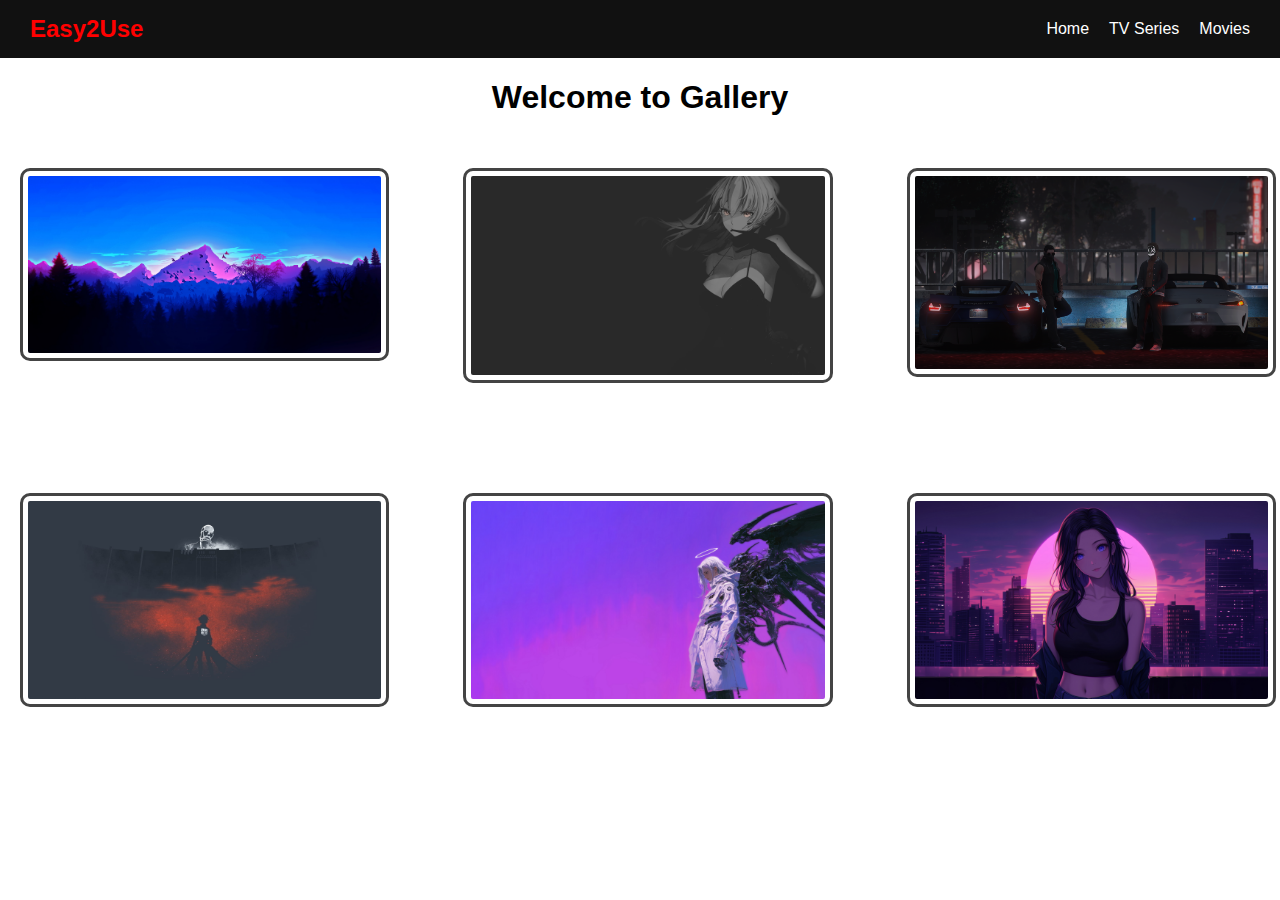
<file: index.html>
<!DOCTYPE html>
<html lang="en">
<head>
    <meta charset="UTF-8">
    <meta name="viewport" content="width=device-width, initial-scale=1.0">
    <link rel="stylesheet" href="Style.css">
    <title>Atul_Patel</title>
</head>
<body>
    <a href="#main-content" class="skip-link">Skip to Main Content</a>
    <nav class="navbar">
        <div class="logo">Easy2Use</div>
        <div class="nav-links">
            <a href="#">Home</a>
            <a href="#">TV Series</a>
            <a href="#">Movies</a>
        </div>
    </nav>
    <h1 class="word" id="main-content">Welcome to Gallery </style></h1>
    <div class="hero-image" >
        <img src="images/1.jpg" alt="Park 1" class="hover-effect">
        <img src="images/2.jpg" alt="Park 2" class="hover-effect">
        <img src="images/3.jpg" alt="Park 3" class="hover-effect">
        <img src="images/4.jpg" alt="Park 4" class="hover-effect">
        <img src="images/5.jpg" alt="Park 5" class="hover-effect">
        <img src="images/6.jpg" alt="Park 6" class="hover-effect">
    </div>
</body>
</html>
</file>
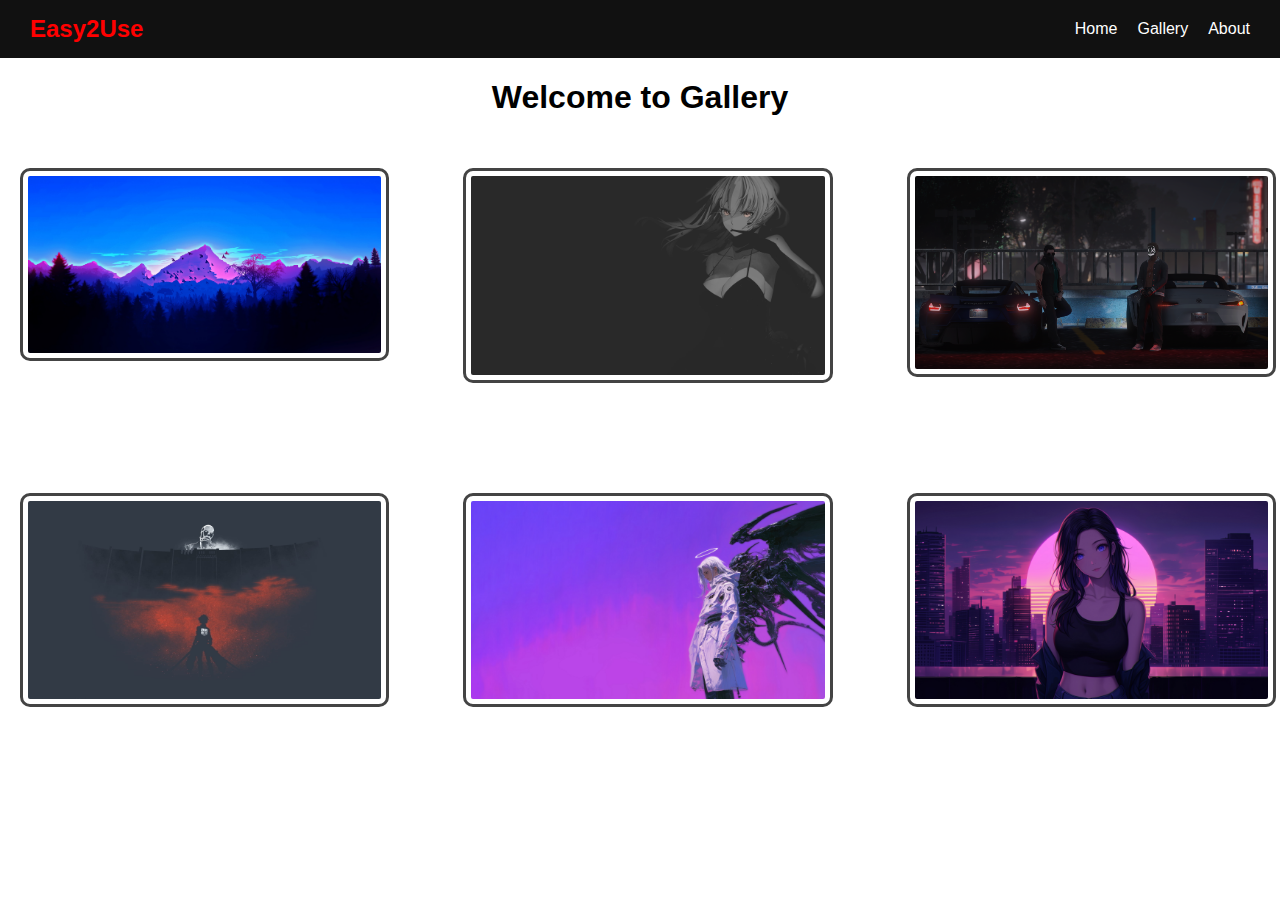
<file: About.html>
<!DOCTYPE html>
<html lang="en">
<head>
    <meta charset="UTF-8">
    <meta name="viewport" content="width=device-width, initial-scale=1.0">
    <link rel="stylesheet" href="Style.css">
    <title>Atul_Patel</title>
</head>
<body>
    <a href="#main-content" class="skip-link">Skip to Main Content</a>
    <nav class="navbar">
        <div class="logo">Easy2Use</div>
        <div class="nav-links">
            <a href="Home.html">Home</a>
            <a href="Gallery.html">Gallery </a>
            <a href="#">About</a>
        </div>
    </nav>
    <h1 class="word" id="main-content">Welcome to Gallery </style></h1>
    <div class="hero-image" >
        <img src="images/1.jpg" alt="Park 1" class="hover-effect">
        <img src="images/2.jpg" alt="Park 2" class="hover-effect">
        <img src="images/3.jpg" alt="Park 3" class="hover-effect">
        <img src="images/4.jpg" alt="Park 4" class="hover-effect">
        <img src="images/5.jpg" alt="Park 5" class="hover-effect">
        <img src="images/6.jpg" alt="Park 6" class="hover-effect">
    </div>
</body>
</html>
</file>
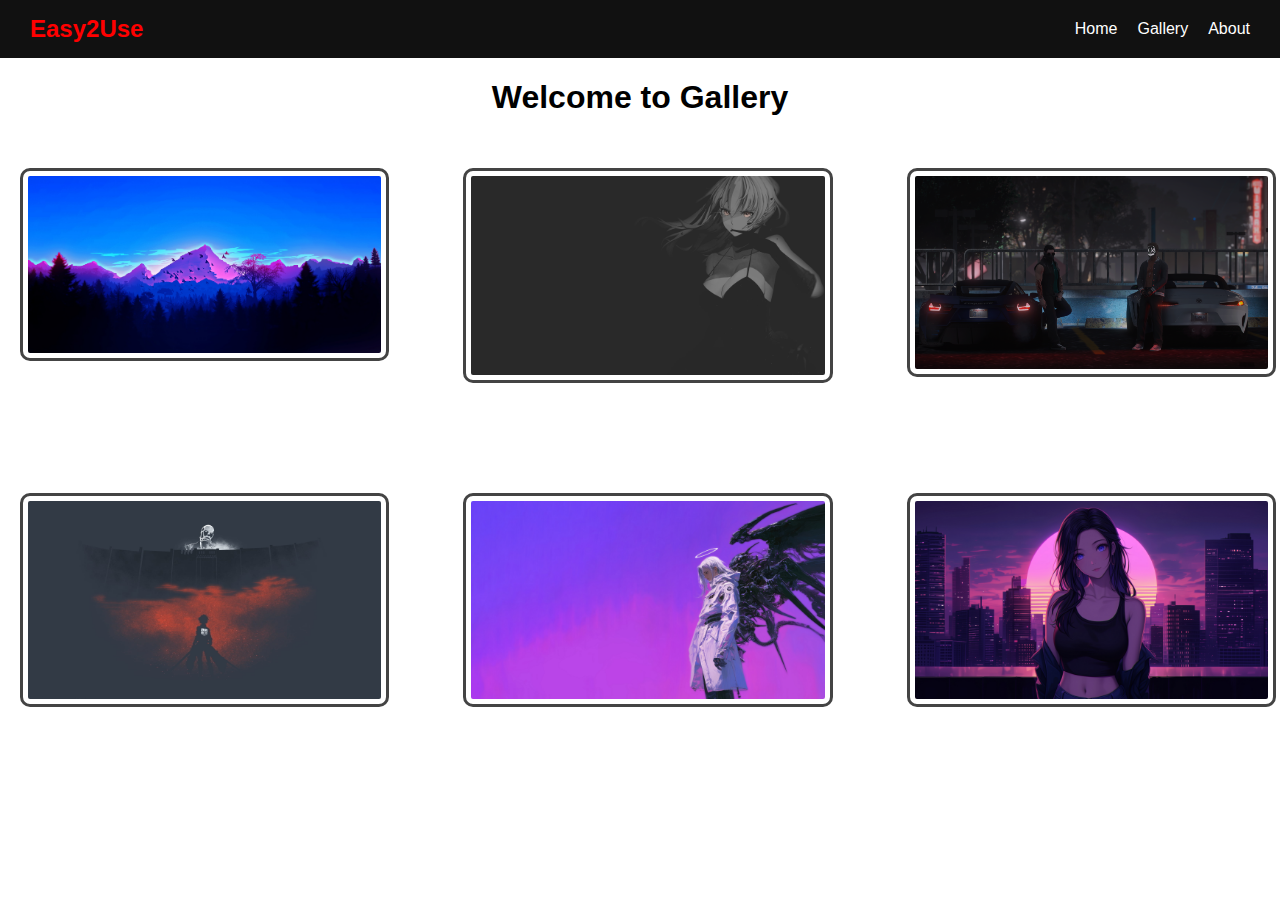
<file: Gallery.html>
<!DOCTYPE html>
<html lang="en">
<head>
    <meta charset="UTF-8">
    <meta name="viewport" content="width=device-width, initial-scale=1.0">
    <link rel="stylesheet" href="Style.css">
    <title>Atul_Patel</title>
</head>
<body>
    <a href="#main-content" class="skip-link">Skip to Main Content</a>
    <nav class="navbar">
        <div class="logo">Easy2Use</div>
        <div class="nav-links">
            <a href="Home.html">Home</a>
            <a href="#">Gallery </a>
            <a href="About.html">About</a>
        </div>
    </nav>
    <h1 class="word" id="main-content">Welcome to Gallery </style></h1>
    <div class="hero-image" >
        <img src="images/1.jpg" alt="Park 1" class="hover-effect">
        <img src="images/2.jpg" alt="Park 2" class="hover-effect">
        <img src="images/3.jpg" alt="Park 3" class="hover-effect">
        <img src="images/4.jpg" alt="Park 4" class="hover-effect">
        <img src="images/5.jpg" alt="Park 5" class="hover-effect">
        <img src="images/6.jpg" alt="Park 6" class="hover-effect">
    </div>
</body>
</html>
</file>
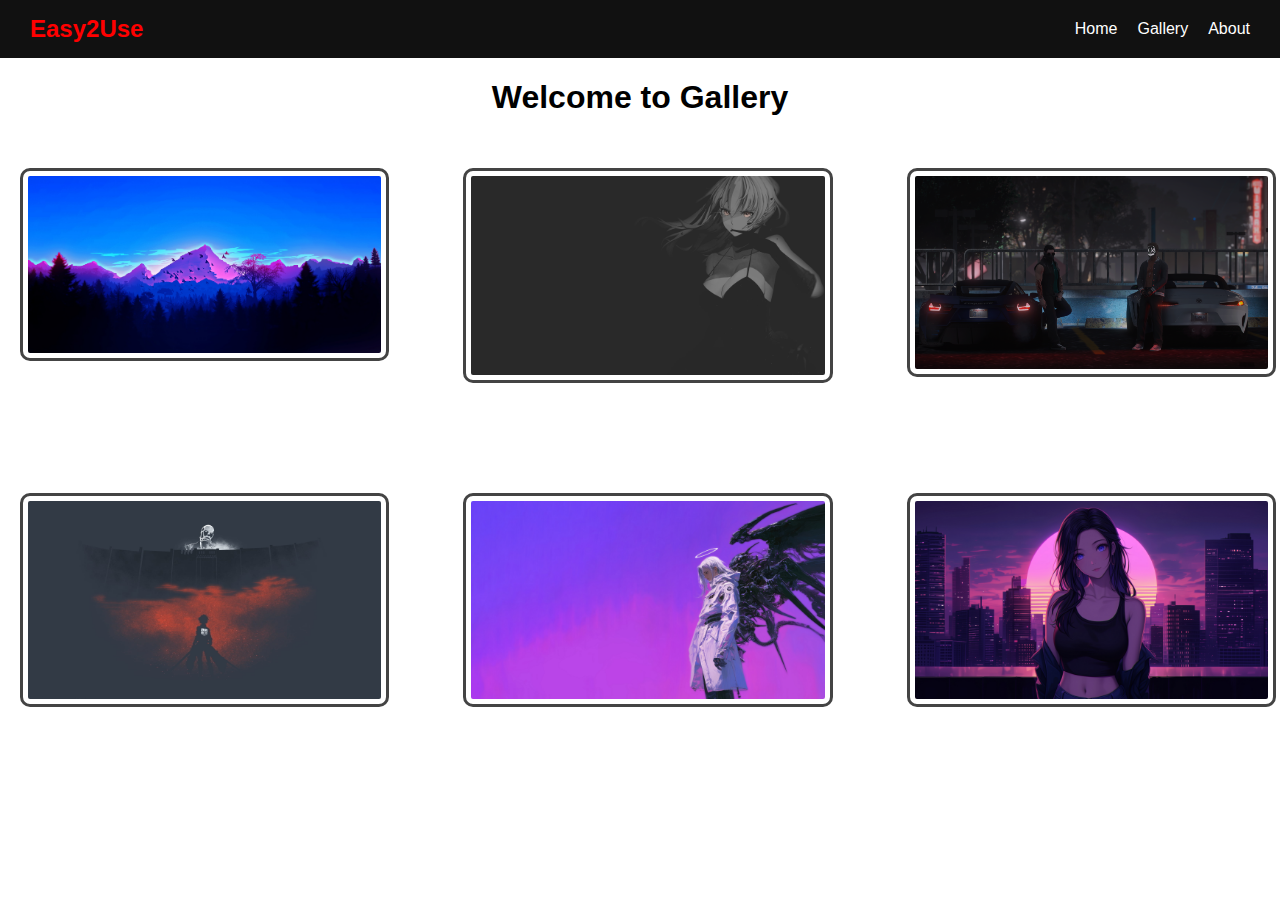
<file: Home.html>
<!DOCTYPE html>
<html lang="en">
<head>
    <meta charset="UTF-8">
    <meta name="viewport" content="width=device-width, initial-scale=1.0">
    <link rel="stylesheet" href="Style.css">
    <title>Atul_Patel</title>
</head>
<body>
    <a href="#main-content" class="skip-link">Skip to Main Content</a>
    <nav class="navbar">
        <div class="logo">Easy2Use</div>
        <div class="nav-links">
            <a href="#">Home</a>
            <a href="Gallery.html">Gallery </a>
            <a href="About.html">About</a>
        </div>
    </nav>
    <h1 class="word" id="main-content">Welcome to Gallery </style></h1>
    <div class="hero-image" >
        <img src="images/1.jpg" alt="Park 1" class="hover-effect">
        <img src="images/2.jpg" alt="Park 2" class="hover-effect">
        <img src="images/3.jpg" alt="Park 3" class="hover-effect">
        <img src="images/4.jpg" alt="Park 4" class="hover-effect">
        <img src="images/5.jpg" alt="Park 5" class="hover-effect">
        <img src="images/6.jpg" alt="Park 6" class="hover-effect">
    </div>
</body>
</html>
</file>
<file: Style.css>
body {
  user-select: none;
  margin: 0;
  font-family: Arial, sans-serif;
}

.navbar {
  display: flex;
  align-items: center;
  padding: 15px 30px;
  background-color: #111; /* dark nav background */
  gap: 20px; /* add space between logo and links */
  position: sticky;
  top: 0px;
}

.logo {
  color: red;
  font-size: 24px;
  font-weight: bold;
  margin-right: auto; /* push links to the right */
}

.nav-links {
  display: flex;
  gap: 20px; /* space between links */
}

.nav-links a {
  color: white;
  text-decoration: none;
  font-size: 16px;
  transition: color 0.3s;
}

.nav-links a:hover {
  color: #bbb;
}
.hero-image {
  display: grid;
  grid-template-columns: repeat(3, 1fr);
  align-items: start;
  gap: 90px;
  margin-bottom: 30px;
  padding: 20px;
  justify-content: center;
}

.hero-image img {
  width: 100%; /* only affects grid images */
  border-radius: 8px;
  border: 3px solid #444;     /* dark gray border */
  padding: 5px;               /* space between border and image */
  border-radius: 10px;        /* rounded corners */
  background-color: #fff;     /* background behind transparent images */
  max-width: 100%;            /* responsive */
  height: auto;
  display: block;             /* prevents inline spacing issues */
  margin: 10px auto;
  flex-shrink: 0;
  transition: transform 0.3s ease, box-shadow 0.3s ease, border-radius 0.3s ease;
}

.skip-link {
  position: absolute;      /* allows moving it off screen */
  top: -40px;              /* move above the viewport */
  left: 0;
  background: #fff;        /* white background */
  color: #000;             /* black text */
  padding: 8px 12px;
  text-decoration: none;
  z-index: 100;            /* keeps it on top */
  transition: top 0.3s;    /* smooth slide effect */
}

.skip-link:focus {
  top: 10px;               /* bring it into view */
}

.word {
  text-align: center;
}

.hover-effect {
  transition: transform 0.3s ease, box-shadow 0.3s ease;
}

.hover-effect:hover {
  transform: scale(1.12);
  box-shadow: 0 10px 30px rgba(0,0,0,0.6);
}
</file>
